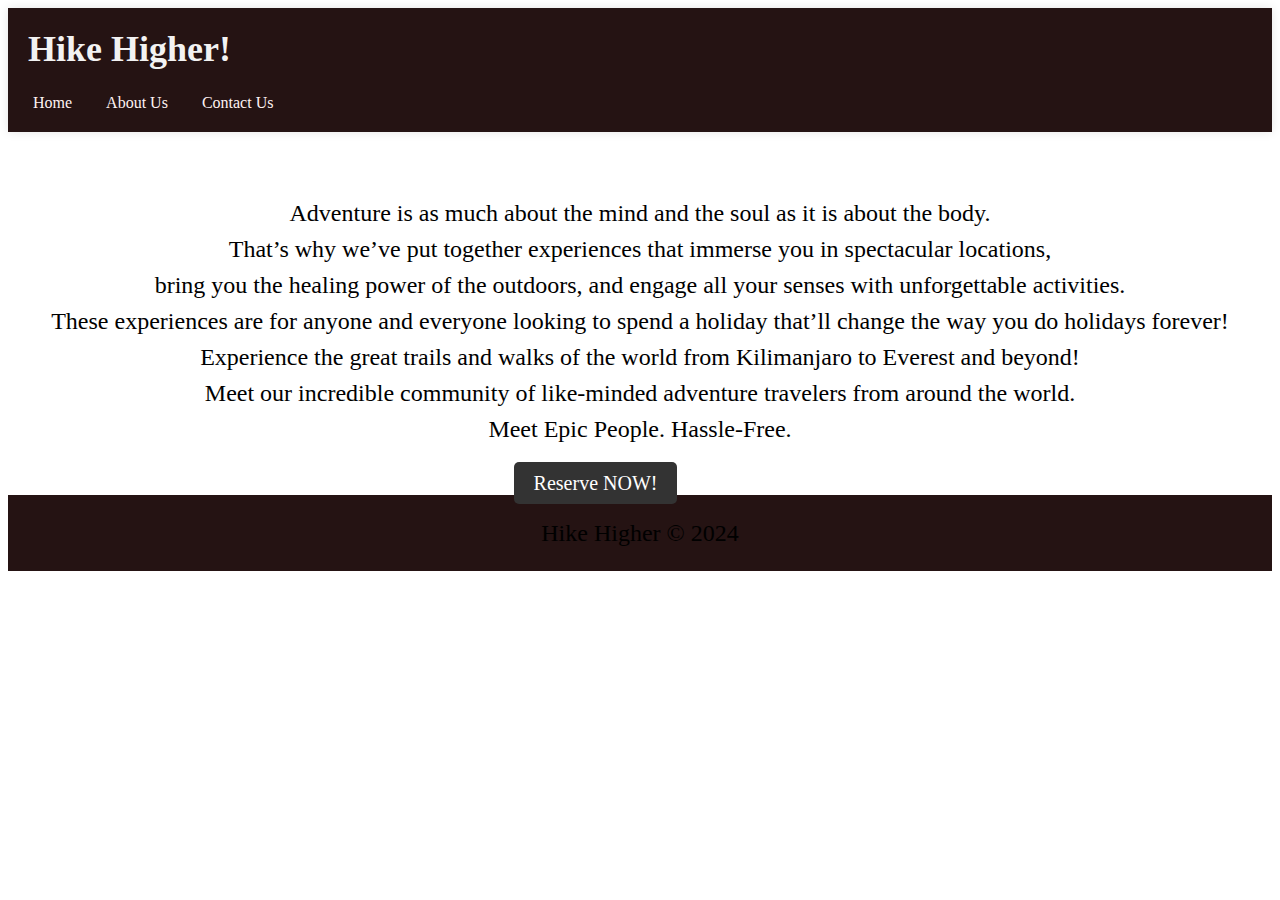
<file: about_us.html>
<!DOCTYPE html>
<html lang="en">
<head>
  <meta charset="UTF-8">
  <meta name="viewport" content="width=device-width, initial-scale=1.0">
  <title>Us</title>
  <link href="https://cdn.jsdelivr.net/npm/bootstrap@5.1.3/dist/css/bootstrap.min.css" rel="stylesheet"
    Integrity="sha384-1BmE4kWBq78iYhFldvKuhfTAU6auU8tT94WrHftjDbrCEXSU1oBoqyl2QvZ6jIW3" crossorigin="anonymous">
  <link rel="stylesheet" href="https://cdnjs.cloudflare.com/ajax/libs/font-awesome/4.7.0/css/font-awesome.min.css"
    integrity="sha512-SfTiTlX6kk+qitfevl/7LibUOeJWlt9rbyDn92a1DqWOw9vWG2MFoays0sgObmWazO5BQPiFucnnEAjpAB+/Sw=="
    crossorigin="anonymous" referrerpolicy="no-referrer" />
<style>

    h1 {
        color: #f2f2f2;
        font-size: 36px;
        margin-top: 0;
    }
    
    header {
        background-color: #251313;
        padding: 20px;
        box-shadow: 0 0 10px rgba(0, 0, 0, 0.1);
    }
    
    nav ul {
        color: #333;
        list-style: none;
        margin: 0;
        padding: 0;
    }
    
    nav li {
        display: inline-block;
        margin-right: 20px;
    }
    
    nav a {
        color: #fff2f2;
        text-decoration: none;
        padding: 5px;
        border-radius: 5px;
    }
    
    nav a:hover {
        background-color: #463232;
        color: #fff;
    }
    .hero h2 {
        font-size: 48px;
        margin: 5%;
    }
    
    .hero p {
        font-size: 24px;
        margin: 20px 0;
    }
      p {
        margin-top: 5%;
        margin-bottom: 25px;
        line-height: 1.5;
        text-align: center;
        color: black;
        font-size: x-large;
      }
      
      .navbar.navbar-dark .navbar-nav .nav-link:hover  {
        color: rgb(0, 0, 0);
     }

  
footer {
	background-color: #251313;
	color: #fff;
	padding: 20px;
	text-align: center;
}

footer p {
	margin: 0;
}
    
    .hero p {
        font-size: 24px;
        margin: 20px 0;
    }
    .btn {
        background-color: #333;
        color: #fff;
        padding: 10px 20px;
        border-radius: 5px;
        text-decoration: none;
        font-size: 20px;
        transition: background-color 0.3s ease;
margin-left: 40%;
margin-bottom: 40%; 
}
    
    .btn:hover {
        background-color: #fff;
        color: #333;
    }
    
</style>
</head>
<body>
    <header>
		<div class="container">
			<h1>Hike Higher!</h1>
			<nav>
				<ul>
					<li><a href="index.html">Home</a></li>
					<li><a href="about_us.html">About Us</a></li>
					<li><a href="contact.html">Contact Us</a></li>
				</ul>
			</nav>
		</div>
	</header>
    
    <section class="us">
        <div>
            <p>Adventure is as much about the mind and the soul as it is about the body. <br>
                That’s why we’ve put together experiences that immerse you in spectacular locations, <br>
                bring you the healing power of the outdoors, and engage all your senses with unforgettable activities. <br>
                These experiences are for anyone and everyone looking to spend a holiday that’ll 
                change the way you do holidays forever!<br>
                Experience the great trails and walks of the world from Kilimanjaro to Everest and beyond!<br>
                 Meet our incredible community of like-minded adventure travelers from around the world.
                <br> Meet Epic People. Hassle-Free.</p>
            </div>
            <section class="hero">
                <div class="container">
                    <a href="contact.html" class="btn">Reserve NOW!</a>
      </section>
    <footer>
        <div class="container">
        <p>Hike Higher © 2024</p>
        </div>
        </footer>
</body>
</html>
</file>
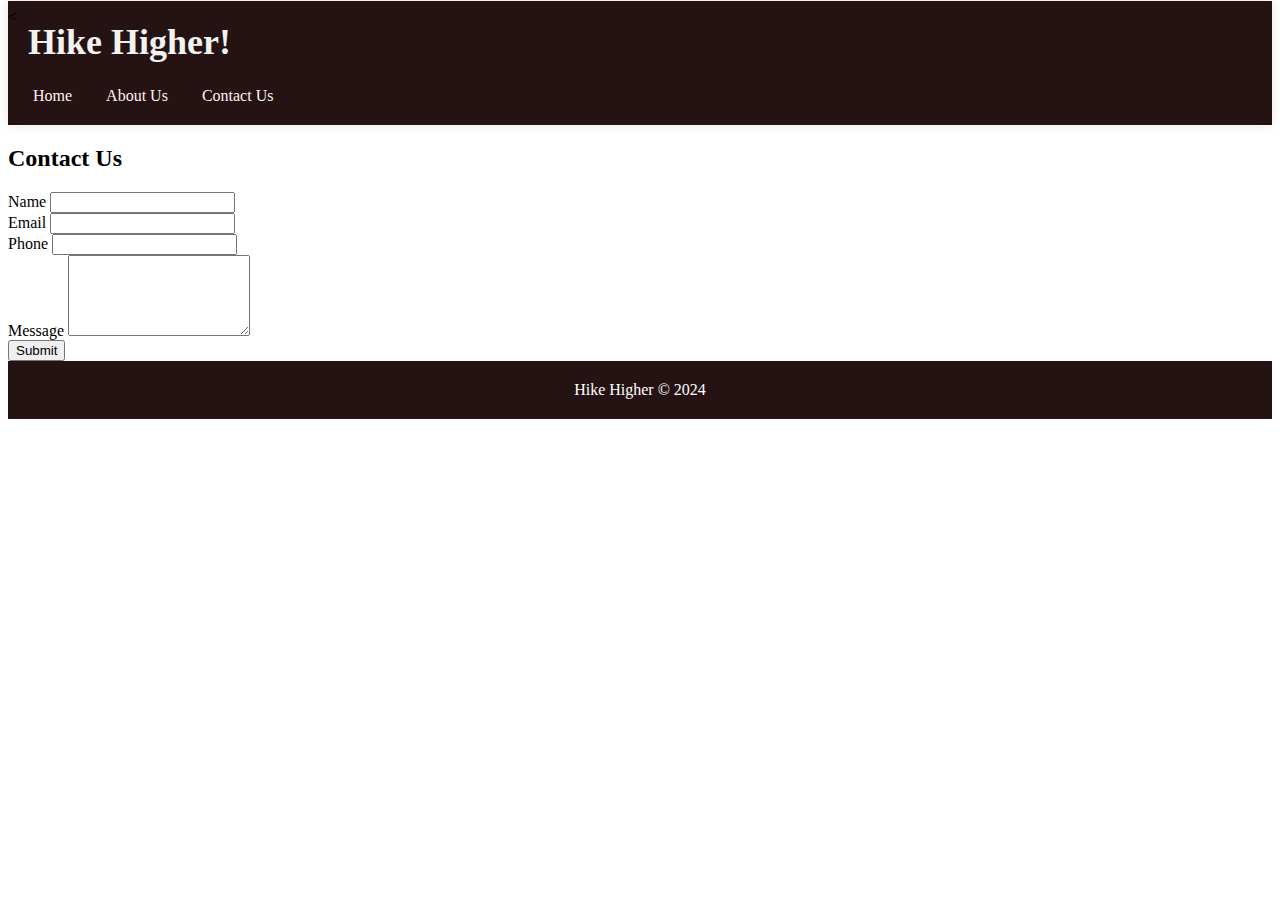
<file: contact.html>
<!DOCTYPE html>
<html lang="en">
<head>
 <meta charset="UTF-8">
 <meta http-equiv="X-UA-Compatible" content="IE=edge">
 <meta name="viewport" content="width=device-width, initial-scale=1.0">
 <title>Contact Us</title>
 <link href="https://cdn.jsdelivr.net/npm/bootstrap@5.1.3/dist/css/bootstrap.min.css" rel="stylesheet"
   Integrity="sha384-1BmE4kWBq78iYhFldvKuhfTAU6auU8tT94WrHftjDbrCEXSU1oBoqyl2QvZ6jIW3" crossorigin="anonymous">
 <link rel="stylesheet" href="https://cdnjs.cloudflare.com/ajax/libs/font-awesome/4.7.0/css/font-awesome.min.css"
   integrity="sha512-SfTiTlX6kk+qitfevl/7LibUOeJWlt9rbyDn92a1DqWOw9vWG2MFoays0sgObmWazO5BQPiFucnnEAjpAB+/Sw=="
   crossorigin="anonymous" referrerpolicy="no-referrer" />
   <style>
    h1 {
        color: #f2f2f2;
        font-size: 36px;
        margin-top: 0;
    }
    header {
        margin-top: -2%;
        background-color: #251313;
        padding: 20px;
        box-shadow: 0 0 10px rgba(0, 0, 0, 0.1);
    }
    
    nav ul {
        color: #333;
        list-style: none;
        margin: 0;
        padding: 0;
    }
    
    nav li {
        display: inline-block;
        margin-right: 20px;
    }
    
    nav a {
        color: #fff2f2;
        text-decoration: none;
        padding: 5px;
        border-radius: 5px;
    }
    
    nav a:hover {
        background-color: #463232;
        color: #fff;
    }
    footer {
        background-color: #251313;
        color: #fff;
        padding: 20px;
        text-align: center;
    }
    
    footer p {
        margin: 0;
    }
   </style>
</head>

<body>
 <<header>
    <div class="container">
        <h1>Hike Higher!</h1>
        <nav>
            <ul>
                <li><a href="index.html">Home</a></li>
                <li><a href="about_us.html">About Us</a></li>
                <li><a href="contact.html">Contact Us</a></li>
            </ul>
        </nav>
    </div>
</header>
 <div class="container">
   <section>
     <h2>Contact Us</h2>
     <form class="mb-3" id="submit_form">
       <div class="alert alert-success  mb-3 " style="display: none;" role="alert" id="success_message">
         Contact message was successfully sent!
       </div>
       <div class="mb-3">
         <label class="form-label">Name</label>
         <input type="text" name="name" class="form-control">
       </div>

       <div class="mb-3">
         <label class="form-label">Email</label>
         <input type="email" name="email" class="form-control">
       </div>

       <div class="mb-3">
         <label class="form-label">Phone</label>
         <input type="phone" name="phone" class="form-control">
       </div>

       <div class="mb-3">
         <label class="form-label">Message</label>
         <textarea class="form-control" name="message" rows="5"></textarea>
       </div>
       <button type="submit" class="btn btn-primary">Submit</button>
     </form>
   </section>
 </div>

 <section>
    <footer>
        <div class="container">
        <p>Hike Higher © 2024</p>
        </div>
        </footer>
 </section>
 <script src="https://cdn.jsdelivr.net/npm/bootstrap@5.1.3/dist/js/bootstrap.bundle.min.js"
   integrity="sha384-ka7Sk0Gln4gmtz2MlQnikT1wXgYsOg+OMhuP+IlRH9sENBO0LRn5q+8nbTov4+1p" crossorigin="anonymous">
   </script>
 <script src="https://code.jquery.com/jquery-3.6.0.min.js"
   integrity="sha256-/xUj+3OJU5yExlq6GSYGSHk7tPXikynS7ogEvDej/m4=" crossorigin="anonymous"></script>
   <script>
    $('#submit_form').submit(function(e){
        e.preventDefault();

        if(!$('input[name=name]').val()){
            alert('Name field is required.');
            return;
        }

        if(!$('input[name=email]').val()){
            alert('Email field is required.');
            return;
        }

        if(!$('input[name=phone]').val()){
            alert('Phone field is required.');
            return;
        }

        if(!$('textarea[name=message]').val()){
            alert('Message field is required.');
            return;
        }

        $('#success_message').show();
    });
</script>
</body>

</html>
</file>
